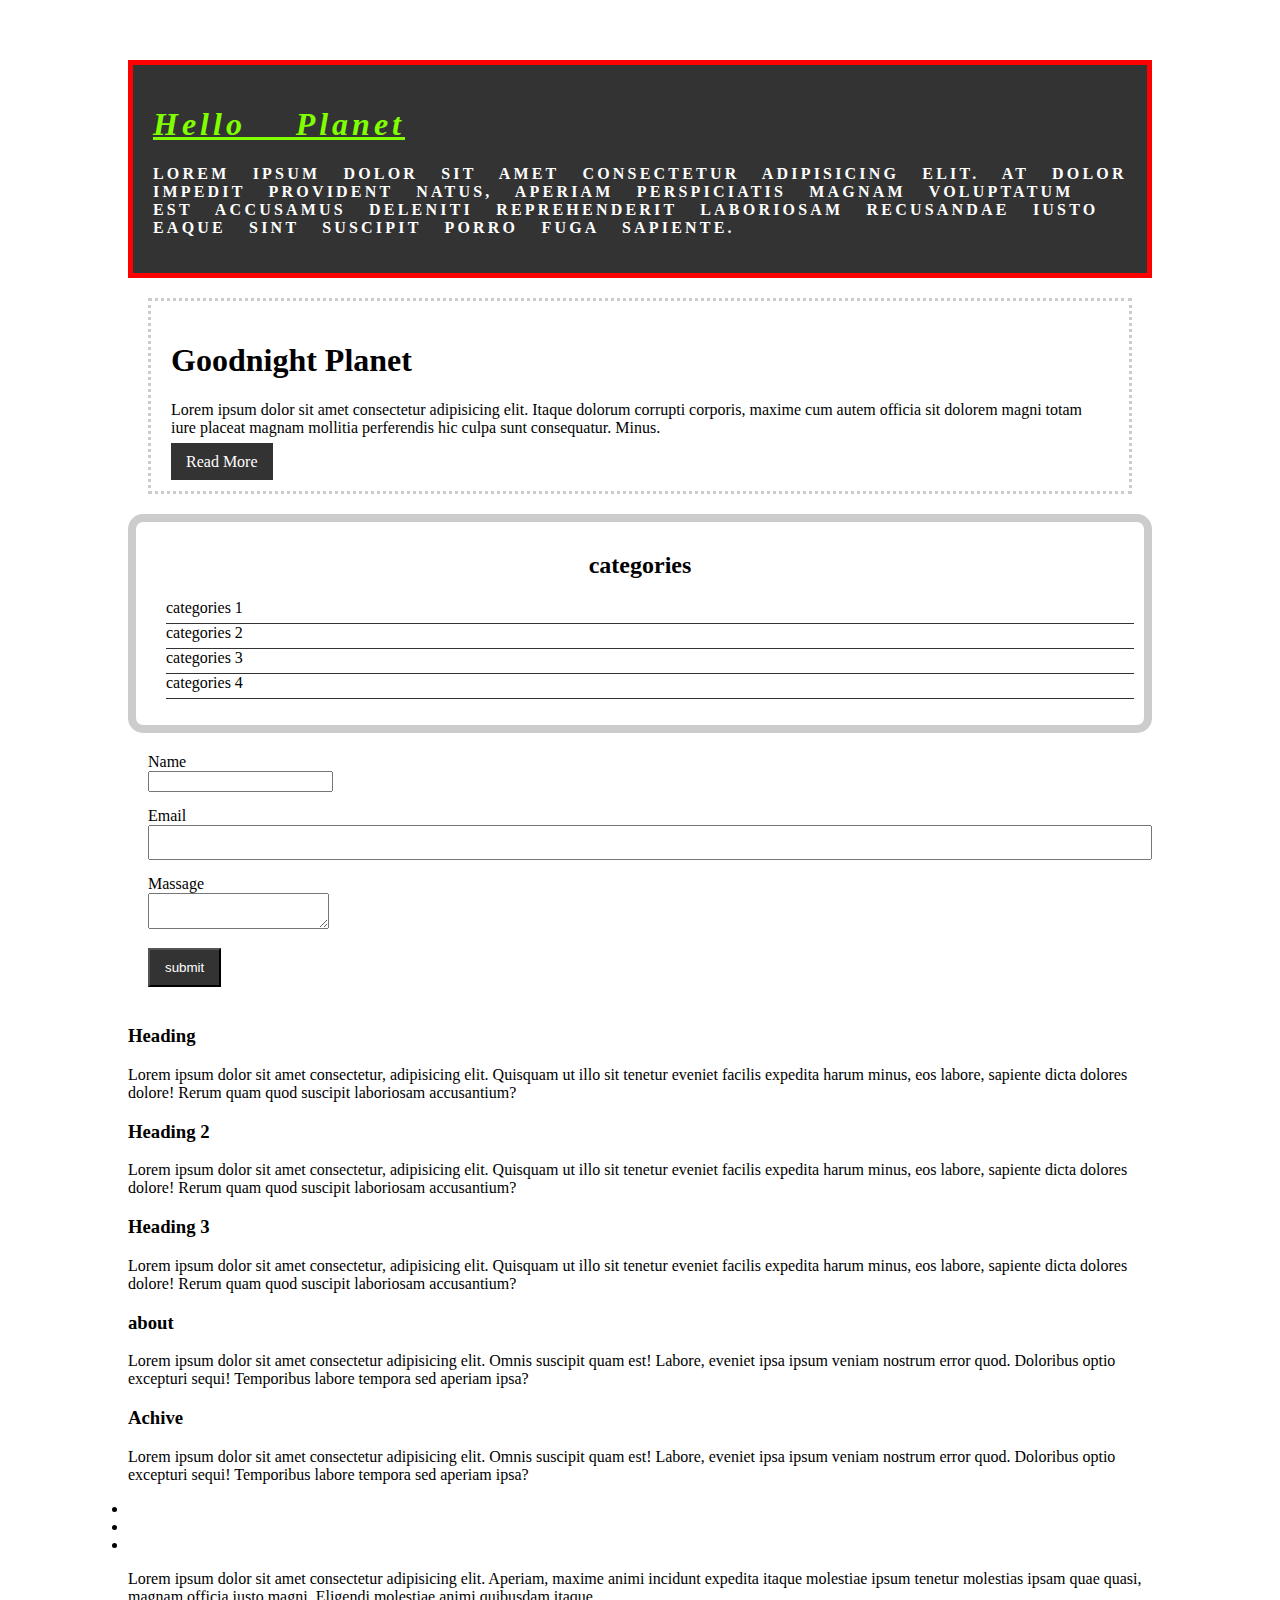
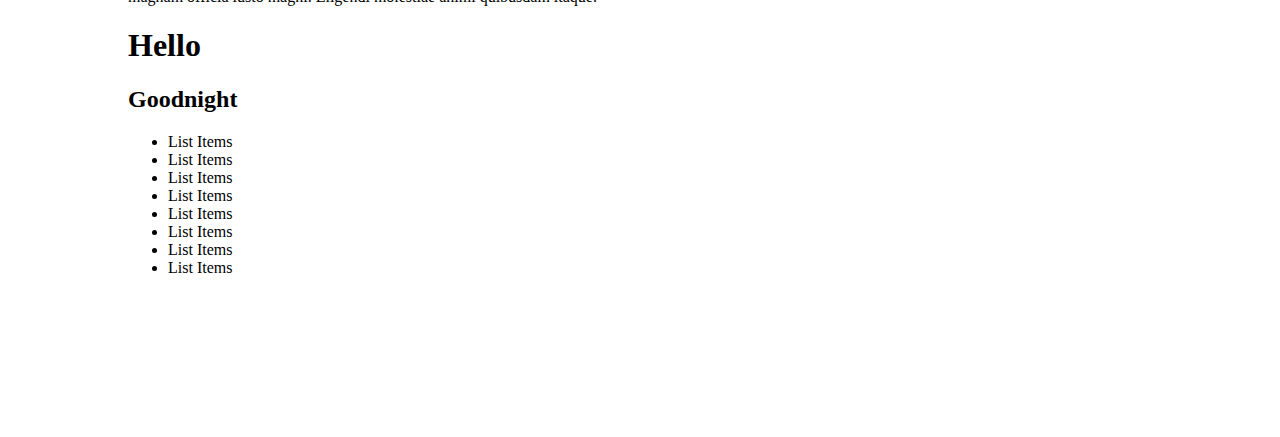
<file: css/index.html>
<!DOCTYPE html>
<html lang="en">
<head>
    <meta charset="UTF-8">
    <meta name="viewport" content="width=, initial-scale=1.0">
    <title>csscheatsheet</title>
    <link rel="shortcut icon" href="istockphoto-1460250896-1024x1024.jpg" type="image/x-icon">
    <link rel="stylesheet" href="/css/csscheatsheet.css">
    
</head>
<body>
    <body class=" container">
        <div class="box-1">
         <h1>Hello Planet</h1>
         <p>Lorem ipsum dolor sit amet consectetur adipisicing elit. At dolor impedit provident natus, aperiam perspiciatis magnam voluptatum est accusamus deleniti reprehenderit laboriosam recusandae iusto eaque sint suscipit porro fuga sapiente.
         </p>
    
        </div>

        <div class="box-2">
             <h1>Goodnight Planet</h1>
             <p>Lorem ipsum dolor sit amet consectetur adipisicing elit. Itaque dolorum corrupti corporis, maxime cum autem officia sit dolorem magni totam iure placeat magnam mollitia perferendis hic culpa sunt consequatur. Minus.
             </p>
             <a class="button" href="#">Read More</a>
         </div>
        
<div class="categories">
    <h2>categories</h2>
   <ul>
<li><a href="ww.google.com"></a>categories 1</li>
<li><a href="#"></a>categories 2</li>
<li><a href="#"></a>categories 3</li>
<li><a href="#"></a>categories 4</li>

   </ul> 
</div>

<form class="my-form" action="" method="get">
<div class="form-group">
    <label for="Name">Name</label>
    <input title="text" type="text" name="Name" id="Name">
</div>

<form class="my-form" action="" method="get">
    <div class="form-group">
        <label for="Email">Email</label>
        <input title="Email" type="Email" name="Email" id="Email">
    </div>

    <form class="my-form" action="" method="get">
        <div class="form-group">
            <label for="Massage">Massage</label>
            <textarea name="Massage" id="Massage"></textarea>
        </div>

        <input class="button" type="button" value="submit">
</form>


<div class="block"> 
    <h3>Heading</h3>
<p>Lorem ipsum dolor sit amet consectetur, adipisicing elit. Quisquam ut illo sit tenetur eveniet facilis expedita harum minus, eos labore, sapiente dicta dolores dolore! Rerum quam quod suscipit laboriosam accusantium?</p>
</div>
<div class="block">  
     <h3>Heading 2</h3>
    <p>Lorem ipsum dolor sit amet consectetur, adipisicing elit. Quisquam ut illo sit tenetur eveniet facilis expedita harum minus, eos labore, sapiente dicta dolores dolore! Rerum quam quod suscipit laboriosam accusantium?</p>
</div>

<div class="block">  
     <h3>Heading 3</h3>
    <p>Lorem ipsum dolor sit amet consectetur, adipisicing elit. Quisquam ut illo sit tenetur eveniet facilis expedita harum minus, eos labore, sapiente dicta dolores dolore! Rerum quam quod suscipit laboriosam accusantium?</p>
</div>


<div id="main-block"></div>
      <div>
        <h3>about</h3>
        <p>Lorem ipsum dolor sit amet consectetur adipisicing elit. Omnis suscipit quam est! Labore, eveniet ipsa ipsum veniam nostrum error quod. Doloribus optio excepturi sequi! Temporibus labore tempora sed aperiam ipsa?</p>
      </div>

      <div>
        <h3>Achive</h3>
        <p>Lorem ipsum dolor sit amet consectetur adipisicing elit. Omnis suscipit quam est! Labore, eveniet ipsa ipsum veniam nostrum error quod. Doloribus optio excepturi sequi! Temporibus labore tempora sed aperiam ipsa?</p>
      </div>

      <div>

<div id="sidebar">
    <li></li>
    <li></li>
    <li></li>
    <p>Lorem ipsum dolor sit amet consectetur adipisicing elit. Aperiam, maxime animi incidunt expedita itaque molestiae ipsum tenetur molestias ipsam quae quasi, magnam officia iusto magni. Eligendi molestiae animi quibusdam itaque.</p>
</div>

<div class="p-box">
    <h1>Hello</h1>
    <h2>Goodnight</h2>
</div>

<ul class="my-list">
<li>List Items</li>
<li>List Items</li>
<li>List Items</li>
<li>List Items</li>
<li>List Items</li>
<li>List Items</li>
<li>List Items</li>
<li>List Items</li>
</ul>



        <br><br><br><br><br><br><br><br>
      </div>


    </body>
</body>
</html>
</file>
<file: css/csscheatsheet.css>
.body{

        background-color: #f4f4f4f4;
        color:#555;
        font-size: 16px;
        font-weight: normal ;
        font-family:A    rial, Helvetica, sans-serif;
        line-height: 1.6em;
        margin: 0;
   
    
 }
.box-1 h1{
   color: chartreuse;
   font-family: tahoma;
   font-weight: 800;
   font-style: italic;
   text-decoration: underline;
   text-transform: capitalize;
   letter-spacing: 4px;
   word-spacing: 1cm;
}

.box-1 p{
   color: #fff;
   text-decoration: none;
   font-size: medium;
   font-style: normal;text-decoration-color: #fff;
}

a{
   text-decoration: none;
   color: black;
}

a;:hover{
   color: red;
}

A:active{
   color: aqua;
}
   
 a:visited{
   color: chartreuse;
} 

 .button{
   background-color: #333;
   color: #fff;
   padding: 10px 15px;
 }

.button:hover{
   background-color: red;
   color: #f4f4f4f4;
}

.container{
    width: 80%;
    margin: auto;
}

 .box-1{
    background-color: #333;
    color: #fff;

   /* border-top: 5px red solid ;
    border-right: 5px  red solid ;
    border-left: 5px red solid ;
    border-bottom: 5px red solid ;*/


    border: 5px red solid;

    padding: 20px;
    
    margin-top: 60px;

    margin: 20px o;

 }
 .box-1{
   color: chartreuse;
   font-family:Tahoma;
   font-weight: 800;
   font-style: italic;
   text-decoration: none;
   text-transform: uppercase;
   letter-spacing: 0.2em;
   word-spacing: 1em;

 }

.box-2{
   border: 3px dotted #ccc ;
   padding: 20px;
   margin: 20px;

}

.categories{
   border: 8px #ccc solid ;
   padding: 10px;
   border-radius: 15px;
}

.categories h2{
   text-align: center;
}

.categories ul{
   padding:0;
   padding-left: 20px;
   list-style:none ;
   
}

.categories li{
   padding-bottom: 6px;
   border-bottom: solid 1px #333;
   list-style-image: url(/)
    
}

.my-form{
   padding: 20px;
}
.my-form .form-group{
   padding-bottom: 15px;
}

.my-form label{
   display: block;
}
.my-form input [type="text"], .my-form input[type="Email"]{
   padding: 8px;
   width: 100%;
}
</file>
